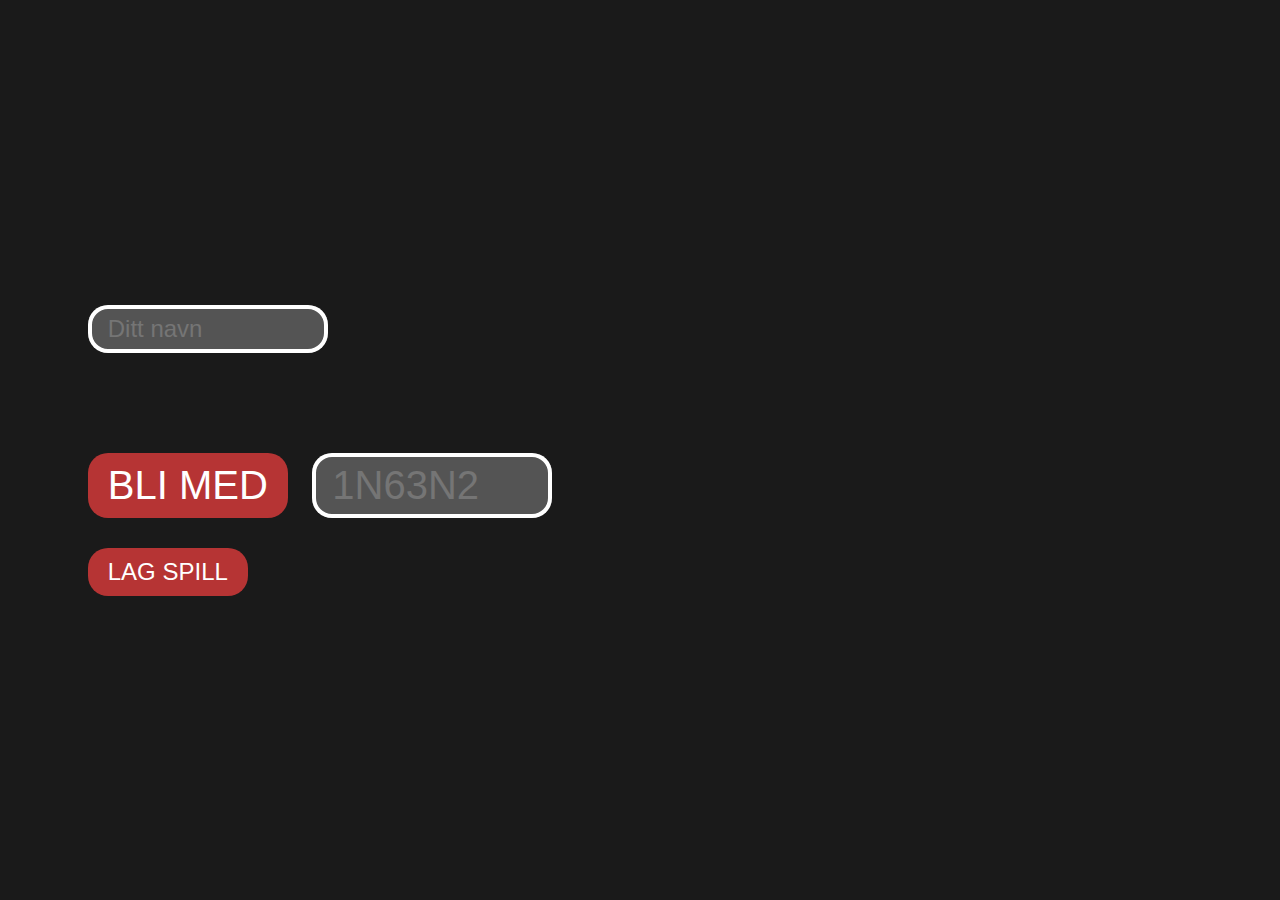
<file: index.html>
<!DOCTYPE html>
<html lang="en">
<head>
    <meta charset="UTF-8">
    <meta name="viewport" content="width=device-width, initial-scale=1.0">
    <title>Online Cards</title>
    <link rel="stylesheet" href="global_style.css">
    <link rel="stylesheet" href="style_index.css">
</head>
<body>
    <div class="full_grid">
        <div class="center">
            <div class="game_cont">
                <input class="name_inp br_20" type="text" name="name_inp" id="name_inp" placeholder="Ditt navn" />

                <div>
                    <button onclick="join_game()" class="br_20">BLI MED</button>
                    <input class="br_20" name="join_inp" id="join_inp" minlength="6" maxlength="6" type="text" placeholder="1N63N2" />
                </div>
    
                <button onclick="create_game()" class="br_20 create_game mt_30">LAG SPILL</button>
            </div>
        </div>

        <div class="card_cont">
            <!--TODO legg inn gif av spinnende kort (eventuelt bilde) -->
        </div>
    </div>
</body>
<script src="script.js"></script>
</html>
</file>
<file: global_style.css>
:root {
    --primary-color: #b63434;
    --bg-color: #2F2F2F;
    --element-color: #242424;
    --element-color-dark: #1A1A1A;
    --secluded-color: #ffffff41;
}


body, html {
    background-color: var(--element-color-dark);
    padding: 0px;
    margin: 0px;
    font-family: 'Gill Sans', 'Gill Sans MT', Calibri, 'Trebuchet MS', sans-serif;
    
    * {
        color: white;
    }
}

p, h1, h2, h3, h4, h5, h6 {
    margin: 0px;
    padding: 0px;
}

button {
    width: fit-content;
    background-color: #0000;
    border: none;
    padding: 10px;
    padding-left: 20px;
    padding-right: 20px;
}
button.icon {
    padding: 0px;
}
button:active {
    filter: brightness(75%);
}

input {
    background-color: var(--secluded-color);
    border: none;
}


/* Ingen scrolling skal skje, så den tar bare opp plass (og lager scrolling...) */
::-webkit-scrollbar {
    display: none;
}


.center {
    display: flex;
    justify-content: center;
    align-items: center;
}

.br_20 {
    border-radius: 20px;
}

.mt_30 {
    margin-top: 30px;
}


/* Liten skjerm kommer senere */
@media screen and (max-width: 900px) {
    /*TODO Legg inn en varsel om at liten skjerm ikke er tilgjengelig enda */
}
</file>
<file: style_index.css>
.full_grid {
    height: 100vh;
    width: 100vw;
    display: grid;
    grid-template-columns: 1fr 1fr;
    place-items: center;
}

.name_inp {
    font-size: 1.5rem;
    margin-bottom: 100px;
}

.game_cont {
    height: 100%;
    width: 100%;

    display: flex;
    justify-content: center;
    flex-direction: column;

    div * {
        font-size: 2.5rem;
    }
    input {
        padding: 10px;
        padding-left: 20px;
        padding-right: 20px;
        width: 200px;

        box-shadow:inset 0px 0px 0px 4px #FFF;
    }
    button {
        background-color: var(--primary-color);
        margin-right: 20px;
    }

    .create_game {
        font-size: 1.5rem;
    }
}
</file>
